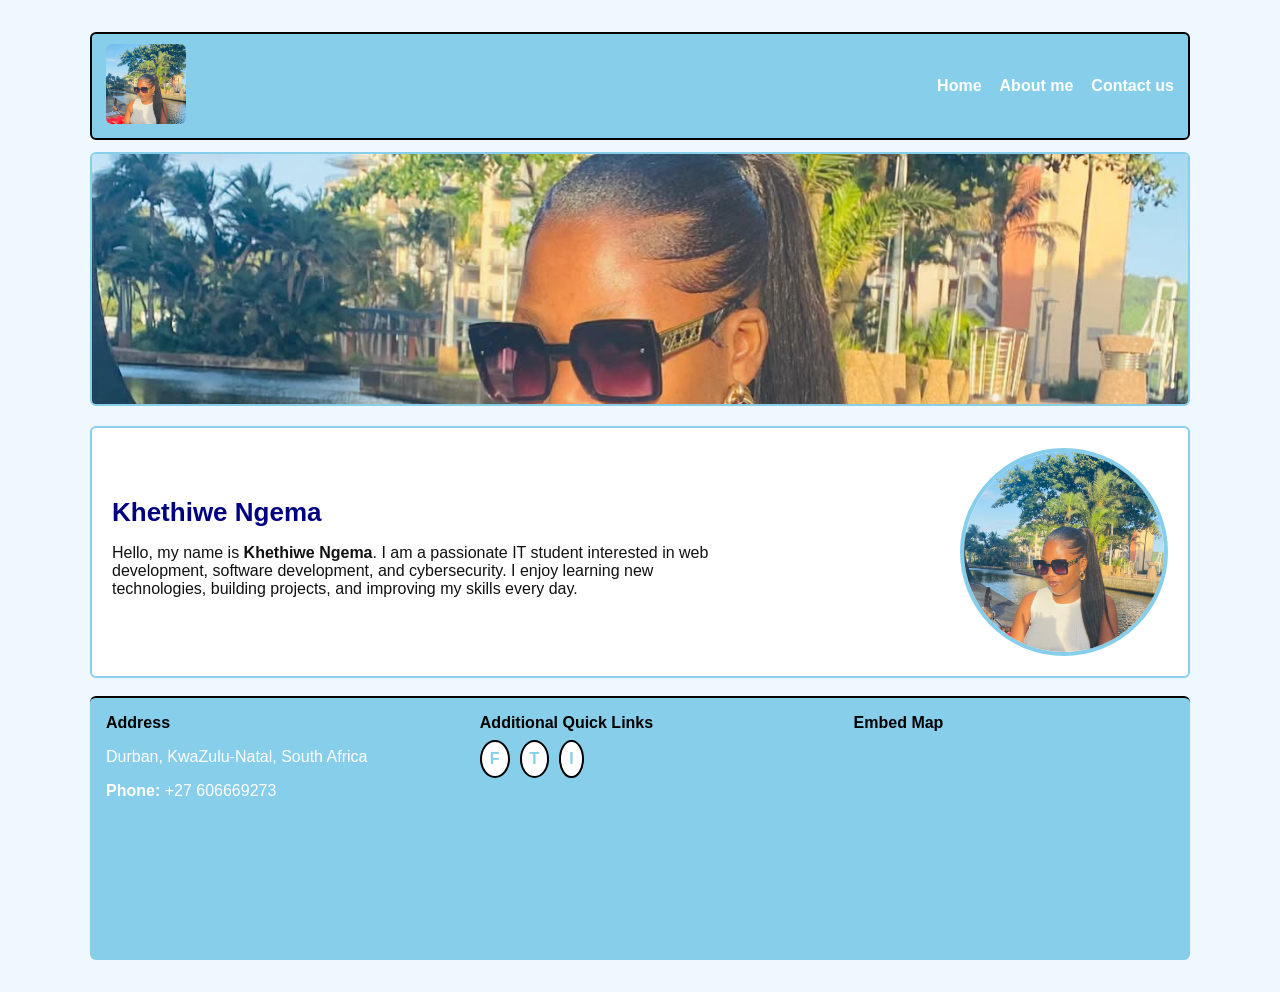
<file: index.html>
<!DOCTYPE html>
<html lang="en">
<head>
  <meta charset="UTF-8">
  <meta name="viewport" content="width=device-width, initial-scale=1.0">
  <title>My Portfolio | Home</title>
  <link rel="stylesheet" href="style.css">
</head>
<body>

  <div class="container">

    <!-- Navbar -->
    <nav class="navbar" role="navigation">
      <a class="brand" href="index.html"><img src="./images/khethy.image.jpeg" alt="Logo"></a>
      <input type="checkbox" id="nav-toggle" class="nav-toggle">
      <label for="nav-toggle" class="hamburger" aria-label="Toggle menu">
        <span></span>
        <span></span>
        <span></span>
      </label>

      <ul class="menu">
        <li><a href="index.html">Home</a></li>
        <li><a href="about.html">About me</a></li>
        <li><a href="contact.html">Contact us</a></li>
      </ul>
    </nav>

    <!-- Hero Section -->
    <section class="hero">
      <img src="./images/khethy.image.jpeg" alt="Banner">
    </section>

    <!-- About Section -->
    <section class="about-section">

      <div class="about-text">
        <h2>Khethiwe Ngema</h2>
        <p>
          Hello, my name is <strong>Khethiwe Ngema</strong>. I am a passionate IT student interested in
          web development, software development, and cybersecurity. I enjoy learning new technologies,
          building projects, and improving my skills every day.
        </p>
      </div>

      <aside class="profile-circle">
        <img src="./images/khethy.image.jpeg" alt="My Photo">
      </aside>

    </section>

    <!-- Footer -->
    <footer class="footer">

      <div>
        <h4>Address</h4>
        <p>Durban, KwaZulu-Natal, South Africa</p>
        <p><strong>Phone:</strong> +27 606669273</p>
      </div>

      <div>
        <h4>Additional Quick Links</h4>
        <div class="social-icons">
          <a href="#" target="_blank">F</a>
          <a href="#" target="_blank">T</a>
          <a href="#" target="_blank">I</a>
        </div>
      </div>

      <div class="map">
        <h4>Embed Map</h4>
        <iframe 
            src="https://www.google.com/maps/embed?pb=!1m18!1m12!1m3!1d3302.1234567890123!2d31.02123456789012!3d-29.12345678901234!2m3!1f0!2f0!3f0!3m2!1i1024!2i768!4f13.1!3m3!1m2!1s0x1a23456789012345%3A0x67890abcdef12345!2sDurban%20City%20Center%2C%20Durban%2C%20South%20Africa!5e0!3m2!1sen!2sza!4v1700000000000"
            width="100%" height="200" style="border:0;" allowfullscreen="" loading="lazy" referrerpolicy="no-referrer-when-downgrade">
        </iframe>
      </div>

    </footer>

  </div>

</body>
</html>
</file>
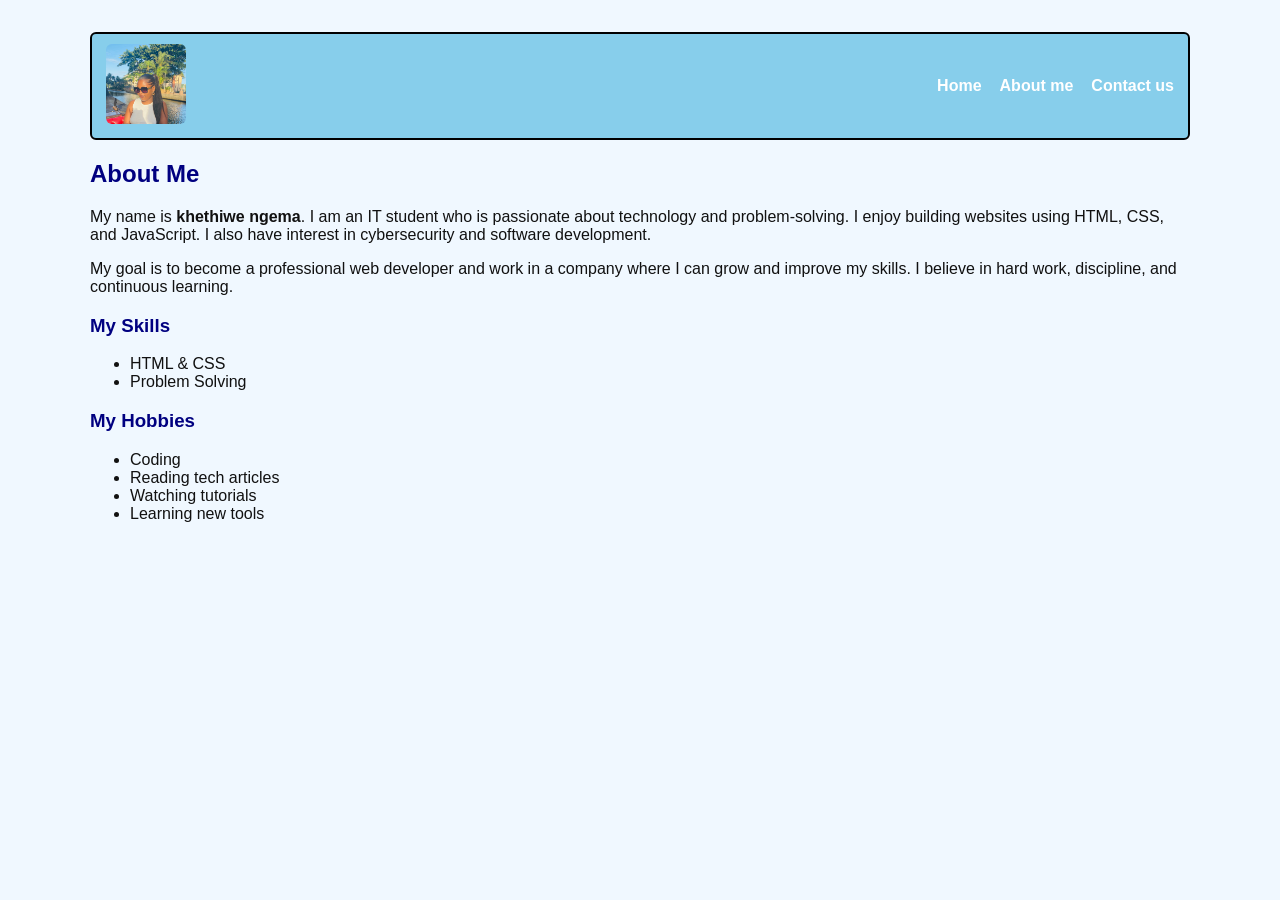
<file: about.html>
<!DOCTYPE html>
<html lang="en">
<head>
  <meta charset="UTF-8">
  <meta name="viewport" content="width=device-width, initial-scale=1.0">
  <title>My Portfolio | About</title>
  <link rel="stylesheet" href="style.css">
</head>
<body>

  <div class="container">

    <!-- Navbar -->
    <nav class="navbar" role="navigation">
      <a class="brand" href="index.html"><img src="./images/khethy.image.jpeg" alt="Logo"></a>
      <input type="checkbox" id="nav-toggle" class="nav-toggle">
      <label for="nav-toggle" class="hamburger" aria-label="Toggle menu">
        <span></span>
        <span></span>
        <span></span>
      </label>

      <ul class="menu">
        <li><a href="index.html">Home</a></li>
        <li><a href="about.html">About me</a></li>
        <li><a href="contact.html">Contact us</a></li>
      </ul>
    </nav>

    <h2>About Me</h2>

    <p>
      My name is <b>khethiwe ngema</b>. I am an IT student who is passionate about technology and problem-solving.
      I enjoy building websites using HTML, CSS, and JavaScript. I also have interest in cybersecurity and
      software development.
    </p>

    <p>
      My goal is to become a professional web developer and work in a company where I can grow and improve my skills.
      I believe in hard work, discipline, and continuous learning.
    </p>

    <h3>My Skills</h3>
    <ul>
      <li>HTML & CSS</li>
      <li>Problem Solving</li>
    </ul>

    <h3>My Hobbies</h3>
    <ul>
      <li>Coding</li>
      <li>Reading tech articles</li>
      <li>Watching tutorials</li>
      <li>Learning new tools</li>
    </ul>

  </div>

</body>
</html>
</file>
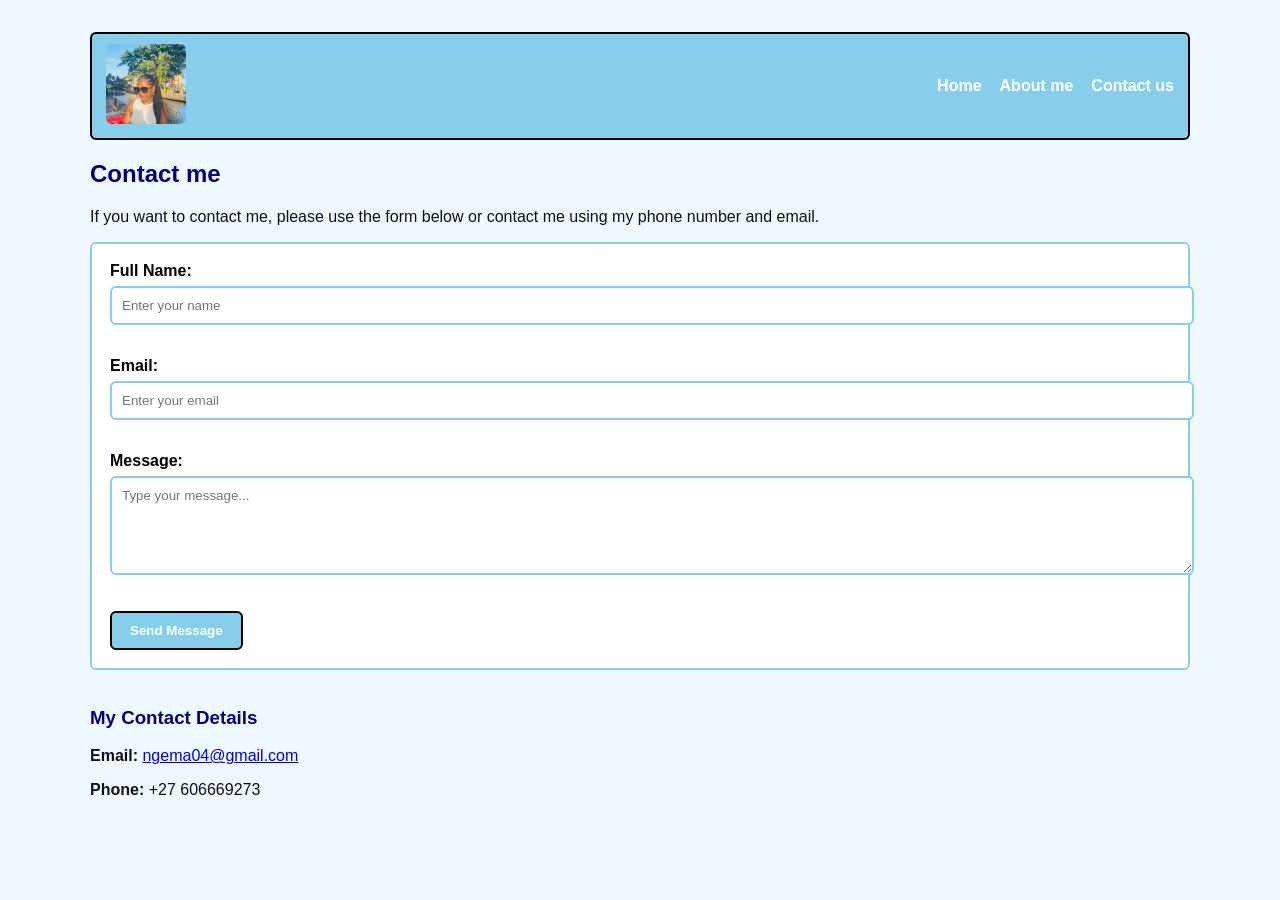
<file: contact.html>
<!DOCTYPE html>
<html lang="en">
<head>
  <meta charset="UTF-8">
  <meta name="viewport" content="width=device-width, initial-scale=1.0">
  <title>My Portfolio | Contact</title>
  <link rel="stylesheet" href="style.css">
</head>
<body>

  <div class="container">

    <!-- Navbar -->
    <nav class="navbar" role="navigation">
      <a class="brand" href="index.html"><img src="./images/khethy.image.jpeg" alt="Logo"></a>
      <input type="checkbox" id="nav-toggle" class="nav-toggle">
      <label for="nav-toggle" class="hamburger" aria-label="Toggle menu">
        <span></span>
        <span></span>
        <span></span>
      </label>

      <ul class="menu">
        <li><a href="index.html">Home</a></li>
        <li><a href="about.html">About me</a></li>
        <li><a href="contact.html">Contact us</a></li>
      </ul>
    </nav>

    <h2>Contact me</h2>
    <p>If you want to contact me, please use the form below or contact me using my phone number and email.</p>

    <form>
      <label>Full Name:</label><br>
      <input type="text" placeholder="Enter your name" required><br><br>

      <label>Email:</label><br>
      <input type="email" placeholder="Enter your email" required><br><br>

      <label>Message:</label><br>
      <textarea rows="5" placeholder="Type your message..." required></textarea><br><br>

      <button type="submit">Send Message</button>
    </form>

    <br>

    <h3>My Contact Details</h3>
    <p><b>Email:</b> <a href="mailto:ngema04@gmail.com">ngema04@gmail.com</a></p>
    <p><b>Phone:</b> +27 606669273</p>

  </div>
</body>
</html>
</file>
<file: style.css>
body {
  margin: 0;
  font-family: Arial, sans-serif;
  background: #f0f8ff;
  color: #111;
}

.container {
  width: 90%;
  max-width: 1100px;
  margin: 20px auto;
  padding: 12px;
}

/* Navbar */
.navbar {
  display: flex;
  justify-content: space-between;
  align-items: center;
  background: #87CEEB;
  border: 2px solid #000;
  padding: 10px 14px;
  border-radius: 6px;
}

.navbar img {
  width: 80px;
  height: 80px;
  object-fit: cover;
  border-radius: 6px;
}

.navbar ul {
  list-style: none;
  display: flex;
  gap: 18px;
  margin: 0;
  padding: 0;
}

.navbar ul li a {
  text-decoration: none;
  color: #fff;
  font-weight: 700;
  transition: color 0.2s ease;
}

.navbar ul li a:hover {
  color: #000;
}

/* Hero Section */
.hero {
  margin-top: 12px;
  border-radius: 6px;
  overflow: hidden;
  border: 2px solid #87CEEB;
}

.hero img {
  display: block;
  width: 100%;
  height: 250px;
  object-fit: cover;
}

/* About Section */
.about-section {
  background: #fff;
  display: flex;
  justify-content: space-between;
  align-items: center;
  margin-top: 20px;
  padding: 20px;
  border-radius: 6px;
  border: 2px solid #87CEEB;
  gap: 16px;
}

.about-text {
  width: 60%;
}

.about-text h2 {
  font-size: 26px;
  color: #000080;
  margin: 6px 0 8px;
}

.profile-circle {
  width: 200px;
  height: 200px;
  border-radius: 50%;
  border: 4px solid #87CEEB;
  overflow: hidden;
  flex-shrink: 0;
}

.profile-circle img {
  width: 100%;
  height: 100%;
  object-fit: cover;
}

/* Footer */
.footer {
  background: #87CEEB;
  border-top: 2px solid #000;
  margin-top: 18px;
  padding: 16px;
  display: flex;
  justify-content: space-between;
  border-radius: 6px;
  color: #fff;
  gap: 12px;
}

.footer div {
  width: 30%;
}

.footer h4 {
  color: #000;
  margin: 0 0 8px 0;
}

.social-icons {
  display: flex;
  gap: 10px;
}

.social-icons a {
  text-decoration: none;
  background: #fff;
  border: 2px solid #000;
  padding: 8px;
  border-radius: 50%;
  font-weight: 700;
  color: #87CEEB;
  transition: background 0.2s ease, color 0.2s ease;
}

.social-icons a:hover {
  background: #000;
  color: #87CEEB;
}

.map iframe {
  width: 100%;
  height: 200px;
  border: 0;
}

/* Form Styling */
form {
  background: #fff;
  padding: 18px;
  border-radius: 6px;
  border: 2px solid #87CEEB;
}

label {
  font-weight: 700;
  color: #000;
}

input[type="text"],
input[type="email"],
textarea {
  width: 100%;
  padding: 10px;
  margin: 6px 0 14px 0;
  border: 2px solid #87CEEB;
  border-radius: 6px;
  font-family: inherit;
}

input[type="text"]:focus,
input[type="email"]:focus,
textarea:focus {
  outline: none;
  border: 2px solid #000080;
  background: #f0f8ff;
}

button {
  background: #87CEEB;
  color: #fff;
  padding: 10px 18px;
  border: 2px solid #000;
  border-radius: 6px;
  font-weight: 700;
  cursor: pointer;
}

button:hover {
  background: #000;
  color: #87CEEB;
}

h2, h3 {
  color: #000080;
}

/* Responsive Design */
@media (max-width: 768px) {
  .navbar {
    flex-direction: column;
    text-align: center;
    gap: 10px;
  }

  .navbar ul {
    flex-direction: column;
    padding: 0;
  }

  .about-section {
    flex-direction: column;
    text-align: center;
  }

  .about-text {
    width: 100%;
  }

  .footer {
    flex-direction: column;
    gap: 20px;
    align-items: center;
  }

  .footer div {
    width: 100%;
    text-align: center;
  }

  .profile-circle {
    margin-top: 14px;
  }
}

/* Smooth scrolling */
html { scroll-behavior: smooth; }

.nav-toggle {
  display: none;
}

/* Hamburger menu */
.hamburger {
  display: none;
  flex-direction: column;
  gap: 5px;
  background: transparent;
  border: 0;
  cursor: pointer;
  padding: 6px;
}
.hamburger span {
  display: block;
  width: 26px;
  height: 3px;
  background: #000;
  border-radius: 3px;
  transition: transform 0.3s ease, opacity 0.3s ease;
}

.navbar .menu {
  display: flex;
  gap: 18px;
  align-items: center;
}

.nav-toggle:checked + .hamburger span:nth-child(1) {
  transform: translateY(8px) rotate(45deg);
}

.nav-toggle:checked + .hamburger span:nth-child(2) {
  opacity: 0;
}

.nav-toggle:checked + .hamburger span:nth-child(3) {
  transform: translateY(-8px) rotate(-45deg);
}

/* Mobile behaviour */
@media (max-width: 768px) {
  .hamburger { display:flex; }
  .navbar .menu { display: none; flex-direction: column; width: 100%; }
  .nav-toggle:checked + .hamburger + .menu { display: flex; background: #87CEEB; padding: 10px; border-radius: 6px; }
  .navbar .menu li { margin: 6px 0; }
}
</file>
